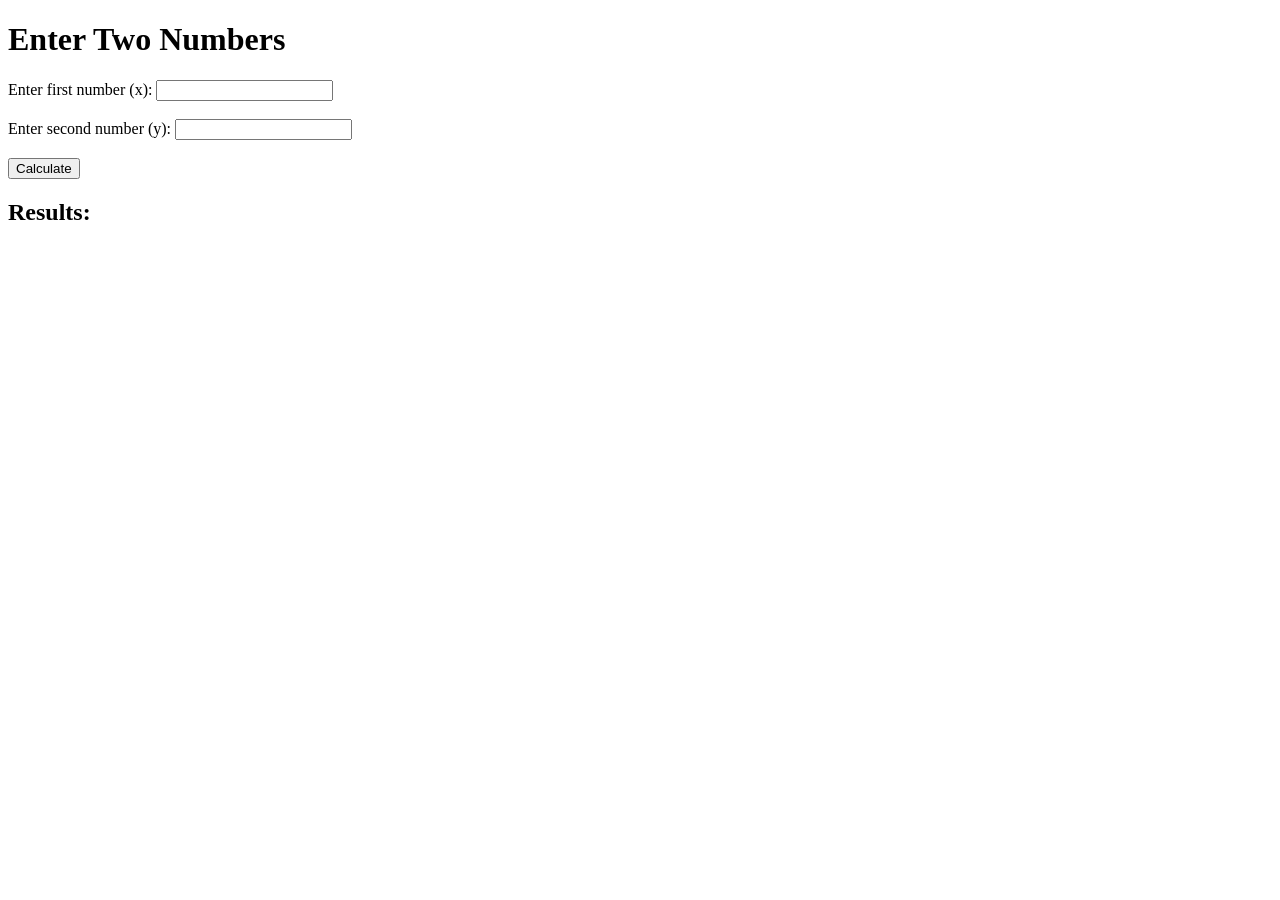
<file: index.html>
<!DOCTYPE html>




<html>
<head>Add commentMore actions


    <meta http-equiv="refresh" content="0; URL='case1/breaktxt.htm'" />
    


</head>


<body>


  <p>If you are not redirected, <a href="case1/breaktxt.html">click here</a>.</p>


</body>

</html>
</file>
